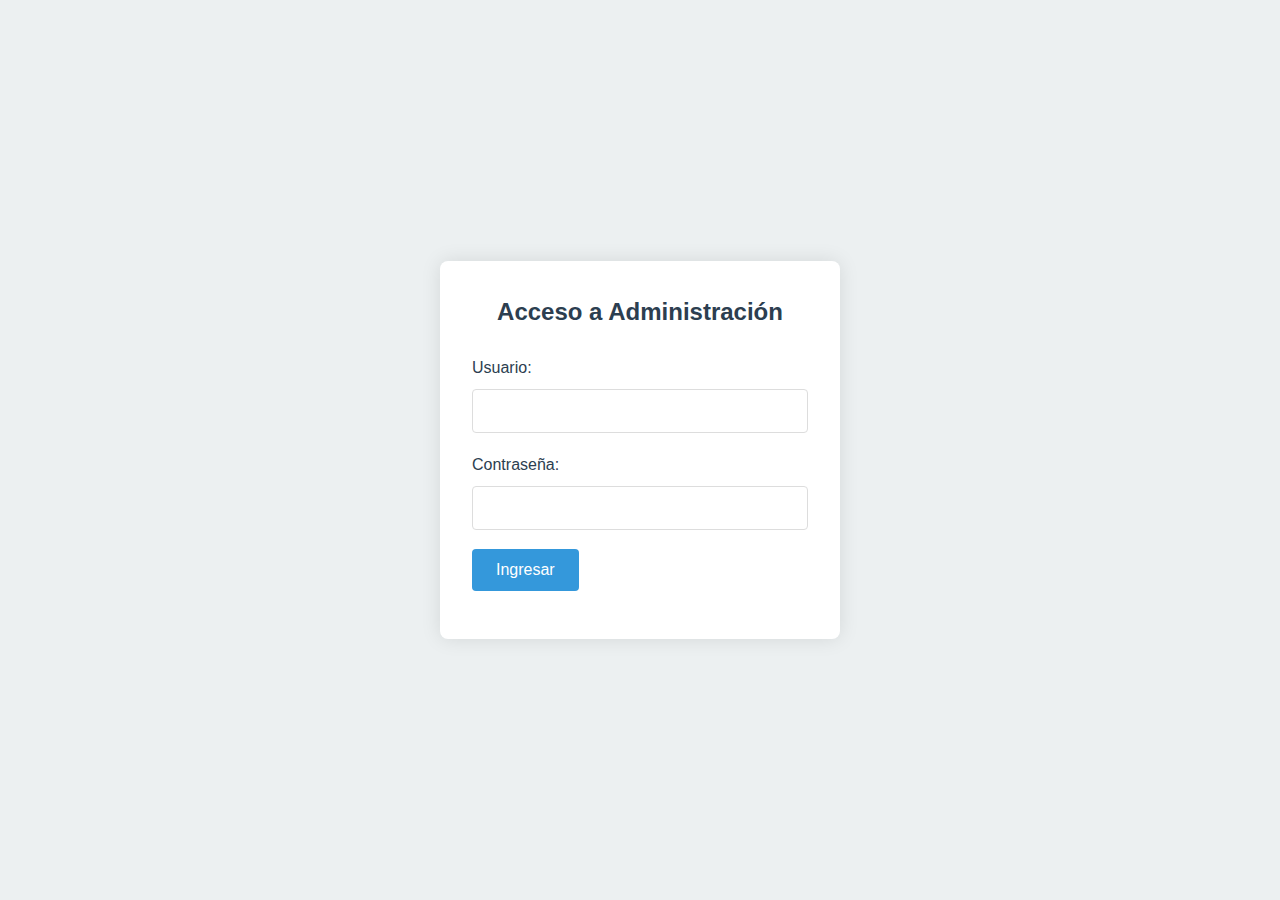
<file: login.html>
<!DOCTYPE html>
<html lang="es">
<head>
    <meta charset="UTF-8">
    <meta name="viewport" content="width=device-width, initial-scale=1.0">
    <title>Acceso Administración</title>
    <link rel="stylesheet" href="styles.css">
</head>
<body>
    <div class="login-container">
        <div class="login-box">
            <h2>Acceso a Administración</h2>
            <form id="loginForm">
                <div class="form-group">
                    <label for="username">Usuario:</label>
                    <input type="text" id="username" required class="form-input">
                </div>
                
                <div class="form-group">
                    <label for="password">Contraseña:</label>
                    <input type="password" id="password" required class="form-input">
                </div>
                
                <button type="button" id="btnLogin" class="btn btn-primary">Ingresar</button>
                <p id="loginError" class="error-message"></p>
            </form>
        </div>
    </div>
    <script src="script.js" defer></script>
</body>
</html>
</file>
<file: styles.css>
/* Reset y Configuración Base */
:root {
    --primary-color: #3498db;
    --secondary-color: #2ecc71;
    --dark-color: #2c3e50;
    --light-color: #ecf0f1;
    --danger-color: #e74c3c;
    --warning-color: #f39c12;
    --success-color: #27ae60;
    --gray-color: #95a5a6;
}

* {
    margin: 0;
    padding: 0;
    box-sizing: border-box;
}

body {
    font-family: 'Segoe UI', Tahoma, Geneva, Verdana, sans-serif;
    line-height: 1.6;
    background-color: #f5f7fa;
    color: #333;
}

.container {
    width: 90%;
    max-width: 1200px;
    margin: 0 auto;
    padding: 0 20px;
}

/* Header Styles */
.header {
    background-color: var(--dark-color);
    color: white;
    padding: 1rem 0;
    box-shadow: 0 2px 5px rgba(0,0,0,0.1);
}

.header .container {
    display: flex;
    justify-content: space-between;
    align-items: center;
}

.header h1 {
    font-size: 1.5rem;
}

.admin-link {
    color: white;
    text-decoration: none;
    background-color: var(--primary-color);
    padding: 0.5rem 1rem;
    border-radius: 4px;
    transition: all 0.3s ease;
}

.admin-link:hover {
    background-color: darken(var(--primary-color), 10%);
}

/* Main Content Styles */
main {
    padding: 2rem 0;
}

.survey-section, .admin-section {
    background: white;
    border-radius: 8px;
    box-shadow: 0 0 20px rgba(0,0,0,0.05);
    padding: 2rem;
    margin-bottom: 2rem;
}

.survey-section h2, .admin-section h2 {
    margin-bottom: 1.5rem;
    color: var(--dark-color);
}

/* Form Styles */
fieldset {
    border: 1px solid #ddd;
    border-radius: 6px;
    padding: 1.5rem;
    margin-bottom: 1.5rem;
}

legend {
    padding: 0 0.5rem;
    font-size: 1.1rem;
    font-weight: bold;
    color: var(--dark-color);
}

.form-group {
    margin-bottom: 1.2rem;
}

.form-group label {
    display: block;
    margin-bottom: 0.5rem;
    font-weight: 500;
    color: var(--dark-color);
}

.form-input, .form-select, .form-textarea {
    width: 100%;
    padding: 0.75rem;
    border: 1px solid #ddd;
    border-radius: 4px;
    font-size: 1rem;
    transition: border-color 0.3s;
}

.form-input:focus, .form-select:focus, .form-textarea:focus {
    border-color: var(--primary-color);
    outline: none;
}

.form-textarea {
    min-height: 100px;
    resize: vertical;
}

.form-actions {
    display: flex;
    gap: 1rem;
    justify-content: flex-end;
}

/* Button Styles */
.btn {
    padding: 0.75rem 1.5rem;
    border: none;
    border-radius: 4px;
    font-size: 1rem;
    cursor: pointer;
    transition: all 0.3s ease;
}

.btn-primary {
    background-color: var(--primary-color);
    color: white;
}

.btn-primary:hover {
    background-color: #2980b9;
}

.btn-secondary {
    background-color: var(--gray-color);
    color: white;
}

.btn-secondary:hover {
    background-color: #7f8c8d;
}

/* Login Page Styles */
.login-container {
    display: flex;
    justify-content: center;
    align-items: center;
    min-height: 100vh;
    background-color: var(--light-color);
}

.login-box {
    background: white;
    padding: 2rem;
    border-radius: 8px;
    box-shadow: 0 0 20px rgba(0,0,0,0.1);
    width: 100%;
    max-width: 400px;
}

.login-box h2 {
    margin-bottom: 1.5rem;
    text-align: center;
    color: var(--dark-color);
}

.error-message {
    color: var(--danger-color);
    margin-top: 1rem;
    text-align: center;
}

/* Table Styles */
.table-container {
    overflow-x: auto;
    margin-bottom: 2rem;
}

.data-table {
    width: 100%;
    border-collapse: collapse;
    margin-top: 1rem;
}

.data-table th, .data-table td {
    padding: 0.75rem;
    text-align: left;
    border-bottom: 1px solid #ddd;
}

.data-table th {
    background-color: var(--dark-color);
    color: white;
}

.data-table tr:nth-child(even) {
    background-color: #f9f9f9;
}

.data-table tr:hover {
    background-color: #f1f1f1;
}

/* Chart Styles */
.charts-section {
    margin-top: 2rem;
}

.chart-row {
    display: flex;
    flex-wrap: wrap;
    gap: 2rem;
    margin-bottom: 2rem;
}

.chart-container {
    flex: 1 1 calc(50% - 1rem);
    min-width: 300px;
    background: white;
    padding: 1.5rem;
    border-radius: 8px;
    box-shadow: 0 0 10px rgba(0,0,0,0.05);
}

.chart-container h3 {
    margin-bottom: 1rem;
    color: var(--dark-color);
}

.chart-container canvas {
    width: 100% !important;
    height: 300px !important;
}

/* Footer Styles */
.footer {
    background-color: var(--dark-color);
    color: white;
    text-align: center;
    padding: 1rem 0;
    margin-top: 2rem;
}

.footer p {
    margin: 0;
}

/* Responsive Styles */
@media (max-width: 768px) {
    .header .container {
        flex-direction: column;
        gap: 1rem;
    }
    
    .chart-container {
        flex: 1 1 100%;
    }
    
    .form-actions {
        flex-direction: column;
    }
    
    .btn {
        width: 100%;
    }
}
</file>
